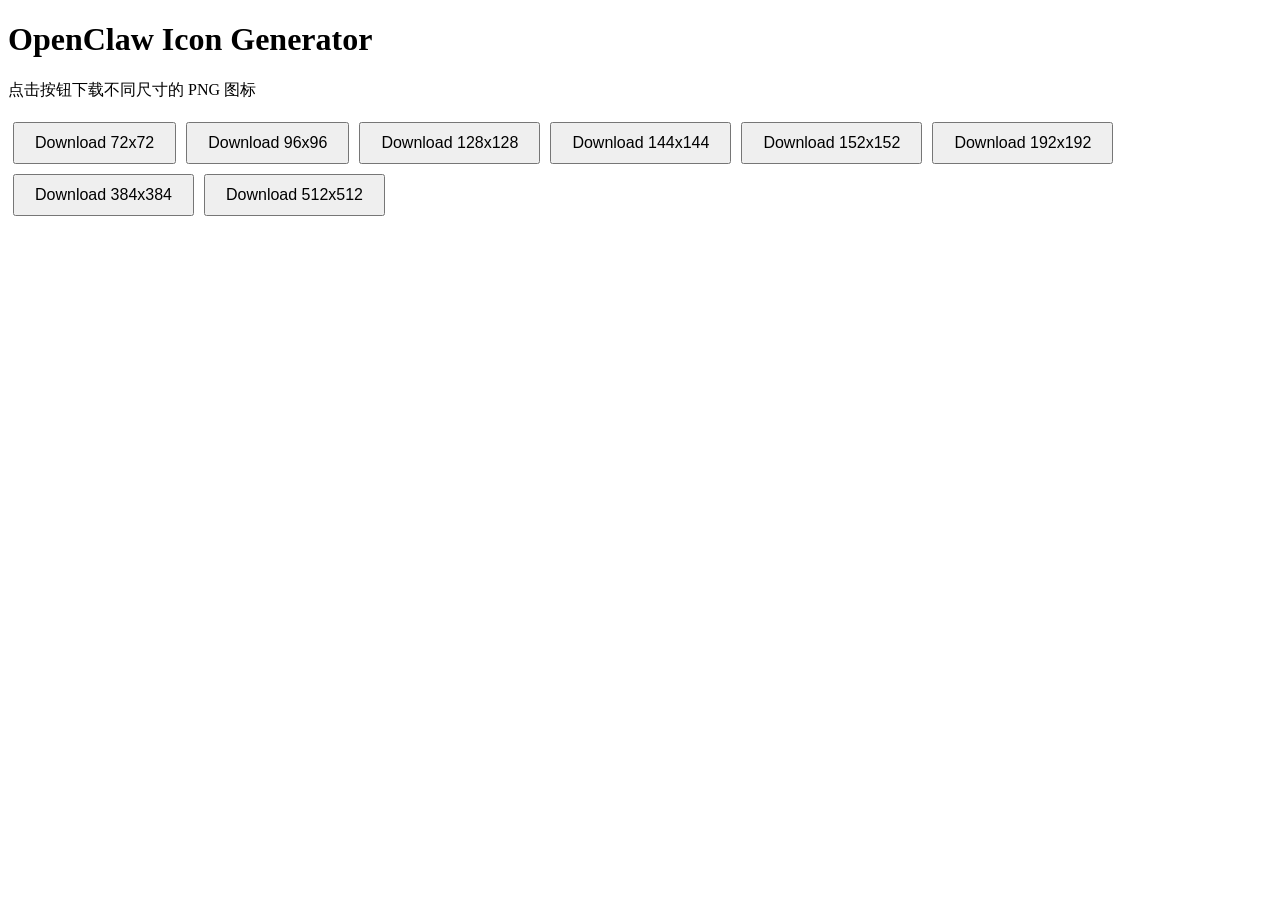
<file: icons/generate-icons.html>
<!DOCTYPE html>
<html>
<head>
    <title>Icon Generator</title>
</head>
<body>
    <h1>OpenClaw Icon Generator</h1>
    <p>点击按钮下载不同尺寸的 PNG 图标</p>
    <div id="buttons"></div>
    <canvas id="canvas" style="display:none;"></canvas>

    <script>
        const sizes = [72, 96, 128, 144, 152, 192, 384, 512];

        function drawIcon(ctx, size) {
            // Background gradient
            const gradient = ctx.createLinearGradient(0, 0, size, size);
            gradient.addColorStop(0, '#6366f1');
            gradient.addColorStop(1, '#8b5cf6');

            // Rounded rectangle background
            const radius = size * 0.2;
            ctx.beginPath();
            ctx.moveTo(radius, 0);
            ctx.lineTo(size - radius, 0);
            ctx.quadraticCurveTo(size, 0, size, radius);
            ctx.lineTo(size, size - radius);
            ctx.quadraticCurveTo(size, size, size - radius, size);
            ctx.lineTo(radius, size);
            ctx.quadraticCurveTo(0, size, 0, size - radius);
            ctx.lineTo(0, radius);
            ctx.quadraticCurveTo(0, 0, radius, 0);
            ctx.closePath();
            ctx.fillStyle = gradient;
            ctx.fill();

            // Scale factor
            const s = size / 512;

            // Circle (main body)
            ctx.strokeStyle = 'white';
            ctx.lineWidth = 20 * s;
            ctx.beginPath();
            ctx.arc(256 * s, 256 * s, 140 * s, 0, Math.PI * 2);
            ctx.stroke();

            // Eyes (three circles)
            ctx.fillStyle = 'white';
            ctx.beginPath();
            ctx.arc(180 * s, 200 * s, 24 * s, 0, Math.PI * 2);
            ctx.fill();
            ctx.beginPath();
            ctx.arc(256 * s, 170 * s, 24 * s, 0, Math.PI * 2);
            ctx.fill();
            ctx.beginPath();
            ctx.arc(332 * s, 200 * s, 24 * s, 0, Math.PI * 2);
            ctx.fill();

            // Smile arc
            ctx.beginPath();
            ctx.arc(256 * s, 280 * s, 80 * s, 0.2 * Math.PI, 0.8 * Math.PI);
            ctx.stroke();

            // AI dot
            ctx.fillStyle = 'white';
            ctx.beginPath();
            ctx.arc(256 * s, 310 * s, 8 * s, 0, Math.PI * 2);
            ctx.fill();
        }

        function downloadIcon(size) {
            const canvas = document.getElementById('canvas');
            canvas.width = size;
            canvas.height = size;
            const ctx = canvas.getContext('2d');
            drawIcon(ctx, size);

            const link = document.createElement('a');
            link.download = `icon-${size}.png`;
            link.href = canvas.toDataURL('image/png');
            link.click();
        }

        // Create download buttons
        const buttonsDiv = document.getElementById('buttons');
        sizes.forEach(size => {
            const btn = document.createElement('button');
            btn.textContent = `Download ${size}x${size}`;
            btn.onclick = () => downloadIcon(size);
            btn.style.cssText = 'margin: 5px; padding: 10px 20px; font-size: 16px; cursor: pointer;';
            buttonsDiv.appendChild(btn);
        });
    </script>
</body>
</html>
</file>
